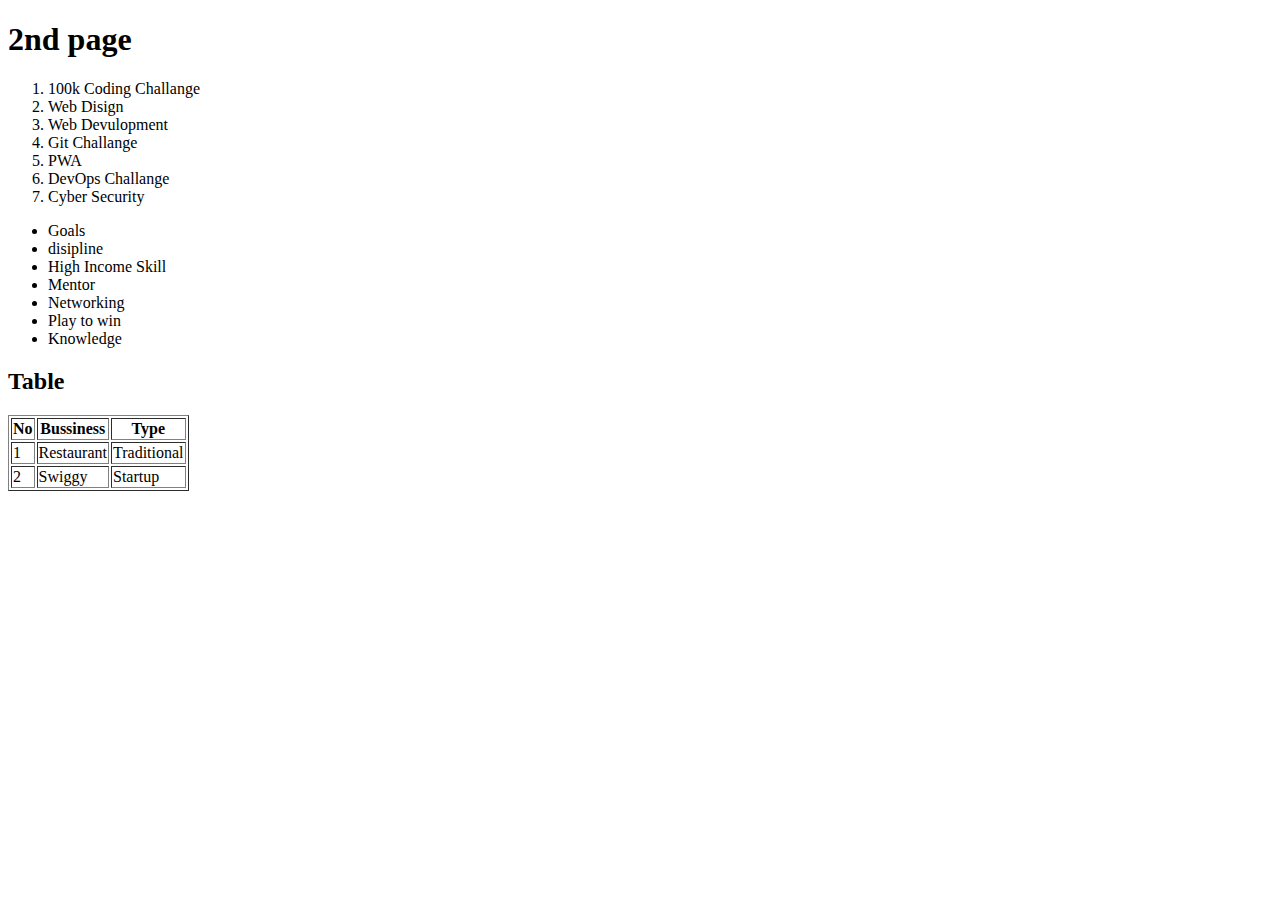
<file: DAY-1/2nd.html>
<!DOCTYPE html>
<html>
    <head>
        <title>2nd</title>
    </head>
    <body>
        <h1>2nd page</h1>
        <ol>
            <li>100k Coding Challange</li>
            <li>Web Disign</li>
            <li>Web Devulopment</li>
            <li>Git Challange</li>
            <li>PWA</li>
            <li>DevOps Challange</li>
            <li>Cyber Security </li>
        </ol>
        <ul>
            <li>Goals</li>
            <li>disipline</li>
            <li>High Income Skill</li>
            <li>Mentor</li>
            <li>Networking</li>
            <li>Play to win</li>
            <Li>Knowledge</Li>
        </ul>
        <h2>Table</h2>
        <table border=1px>
            <thead>
                <tr>
                    <th>No</th>
                    <th>Bussiness</th>
                    <th>Type</th>
                </tr>
            </thead>
            <tbody></tbody>
            <tr>
                <td>1</td>
                <td>Restaurant</td>
                <td>Traditional</td>
            </tr>
            <tr>
                <td>2</td>
                <td>Swiggy</td>
                <td>Startup</td>
            </tr>
        </table>
    </body>
</html>
</file>
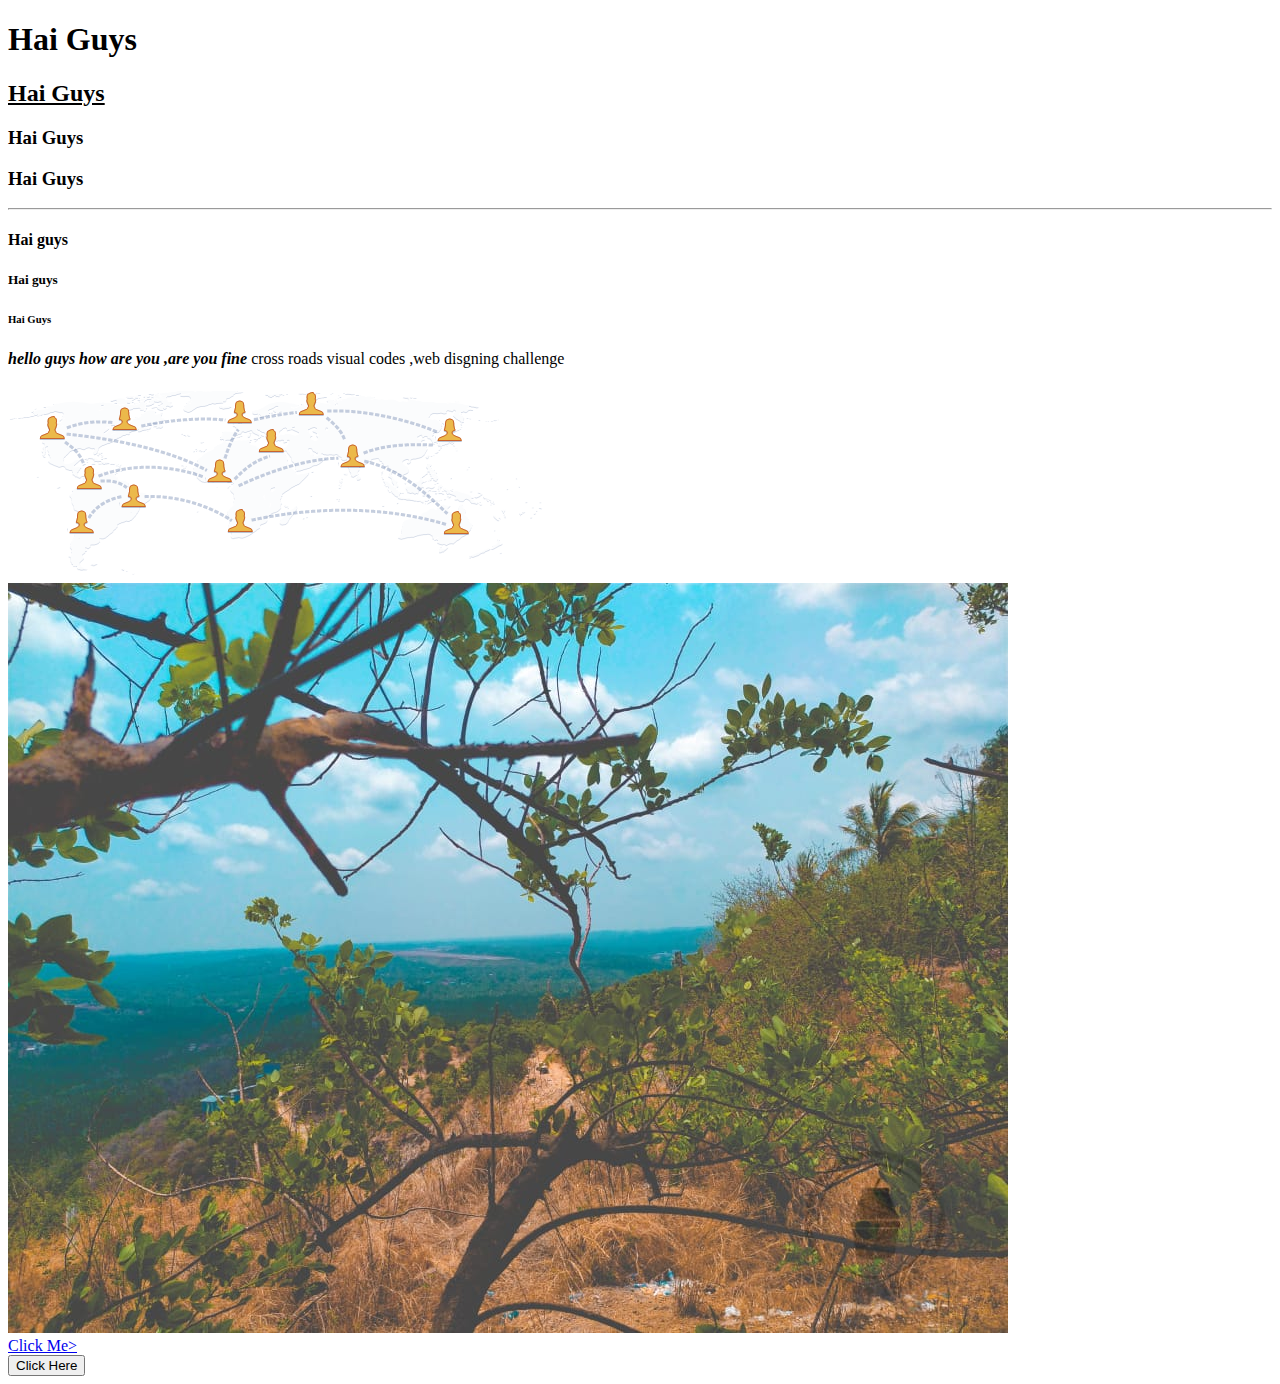
<file: DAY-1/sanu.html>
<!DOCTYPE html>
<html>
      <head>
          <title>sanu_ct</title>
      </head>
      <body>
          <h1>Hai Guys</h1>
          <h2><u>Hai Guys</u></h2>
          <h3>Hai Guys</h3>
          <h3>Hai Guys</h3>
          <hr>
          <h4>Hai guys</h4>
          <h5>Hai guys</h5>
          <h6>Hai Guys</h6>
          <p><i><strong>hello guys how are you ,are you fine  </strong></i>cross roads visual codes ,web disgning challenge</p>
          <img src="fb.png">
          <br>
          <img src="IMG-20200422-WA0035.jpg">
          <br>
          <a href="https://google.com"> Click Me></a>
          <br>

          <button> Click Here</button>
          

      </body>
</html>
</file>
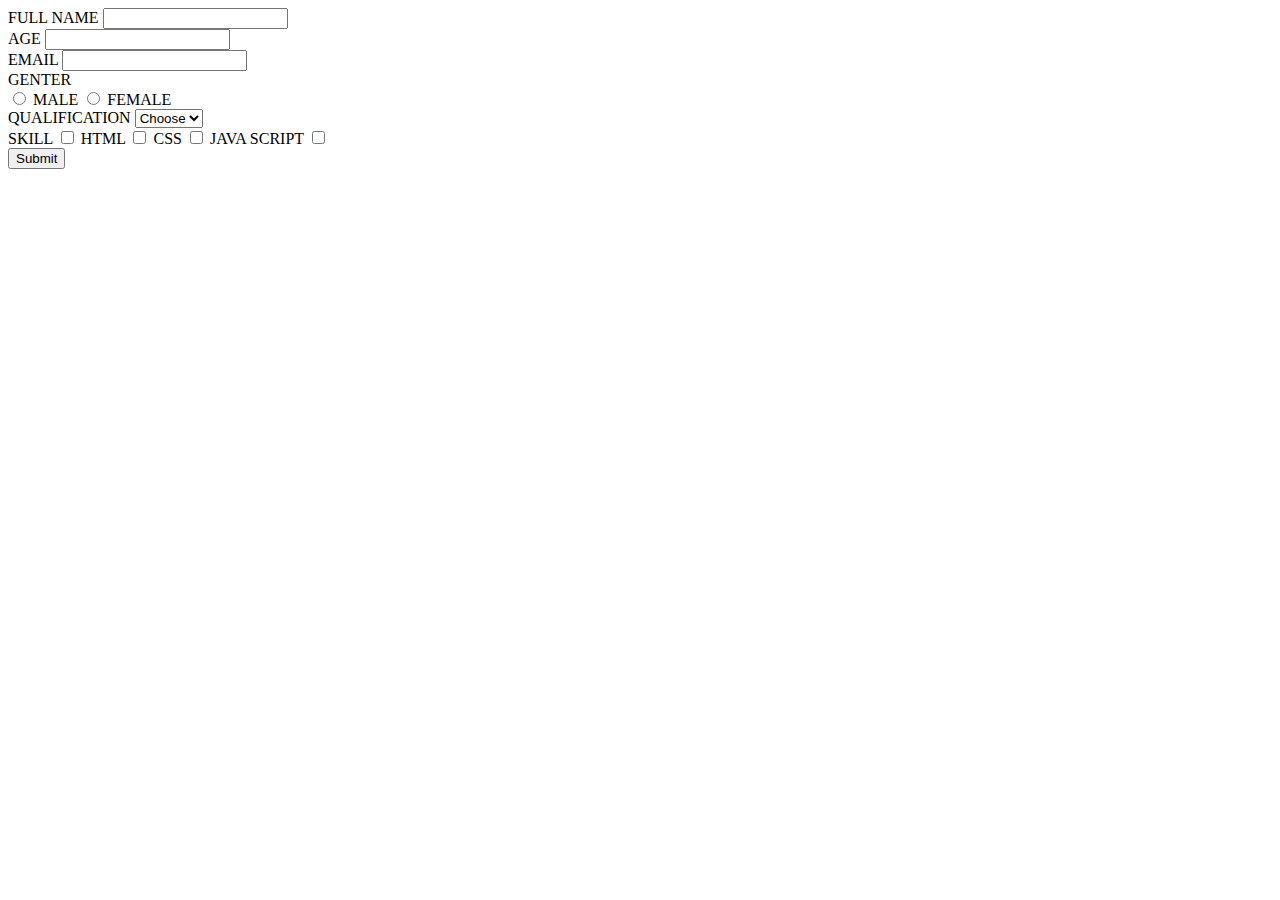
<file: DAY-2/Sanu_ct.html>
<!DOCTYPE html>
<html lang="en">
<head>
    <meta charset="UTF-8">
    <meta name="viewport" content="width=device-width, initial-scale=1.0">
    <title>Form</title>
</head>
<body>
    <form>
        <labutel>FULL NAME</label>
        <input type="text">
        <br>
        <label>AGE</label>
        <input typr="number">
        <br>
        <label>EMAIL</label>
        <input type="email">
        <br>
        <label>GENTER</label>
        <br>
        <input type="radio">
        
        <label>MALE</label>
        <input type="radio">
        <label>FEMALE</label>
        <br>
        <label>QUALIFICATION</label>
        <select>
            <option>Choose</option>
            <option>+2</option>
            <option>UG</option>
        </select>
        <br>
        <label>SKILL</label>
        <input type="checkbox">
        <label>HTML</label>
        <input type="checkbox">
        <label>CSS</label>
        <input type="checkbox">
        <label>JAVA SCRIPT</label>
        <input type ="checkbox">
        <br>
        <input type="SUBMIT">
    </form>
    
</body>
</html>
</file>
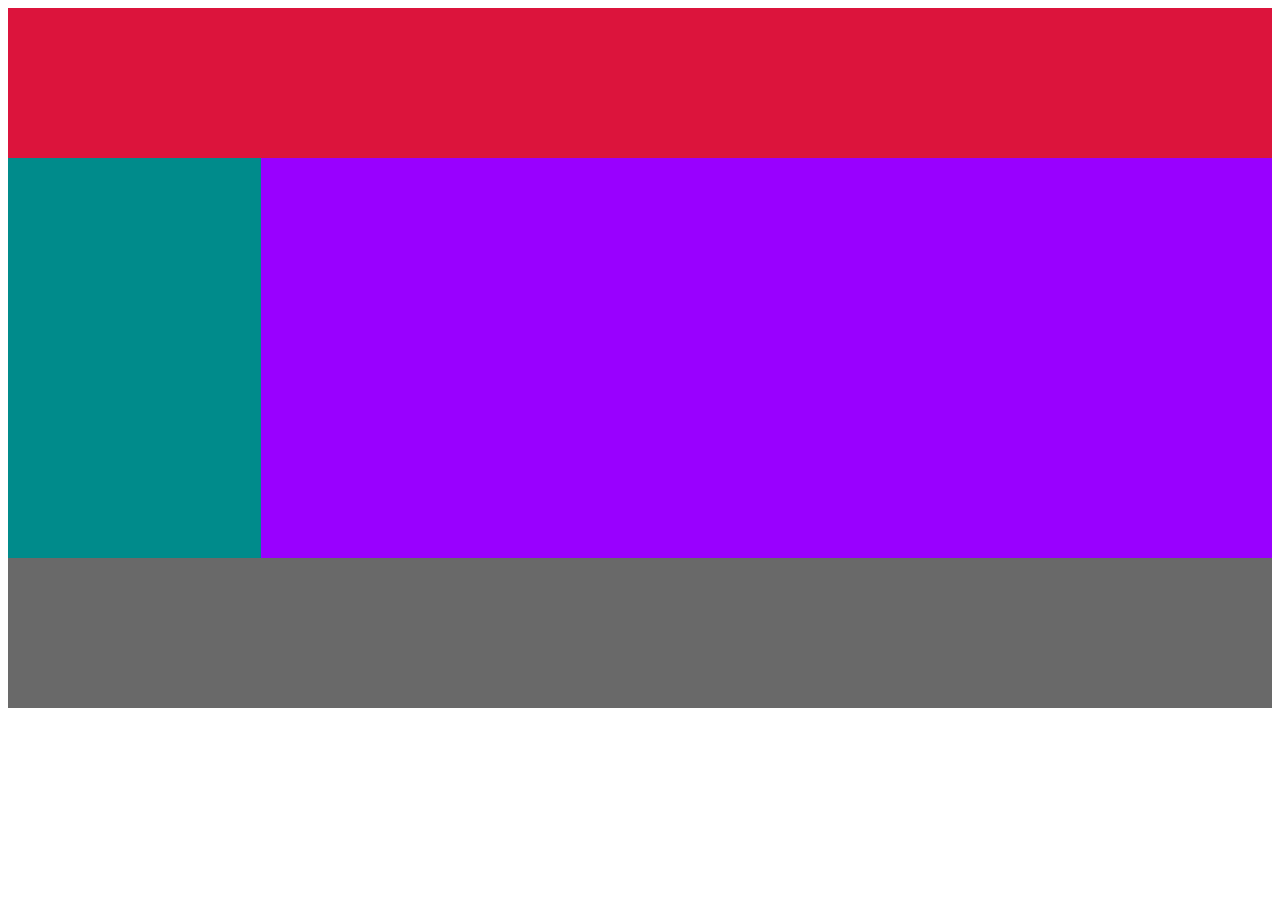
<file: DAY-3/demo.html>
<!DOCTYPE html>
<html lang="en">
<head>
    <meta charset="UTF-8">
    <meta name="viewport" content="width=device-width, initial-scale=1.0">
    <title>Document</title>
    <link rel="stylesheet" href="demo.css" type="text/css">
</head>
<body>
    <div class="main-border"></div>
    <div class="header"> 
    </div>
    <div class="body">
        <div class="left-section">

         </div>

        <div class="right-section">

         </div>
</div>
    <div class="footer"></div>

  
    
</body>
</html>
</file>
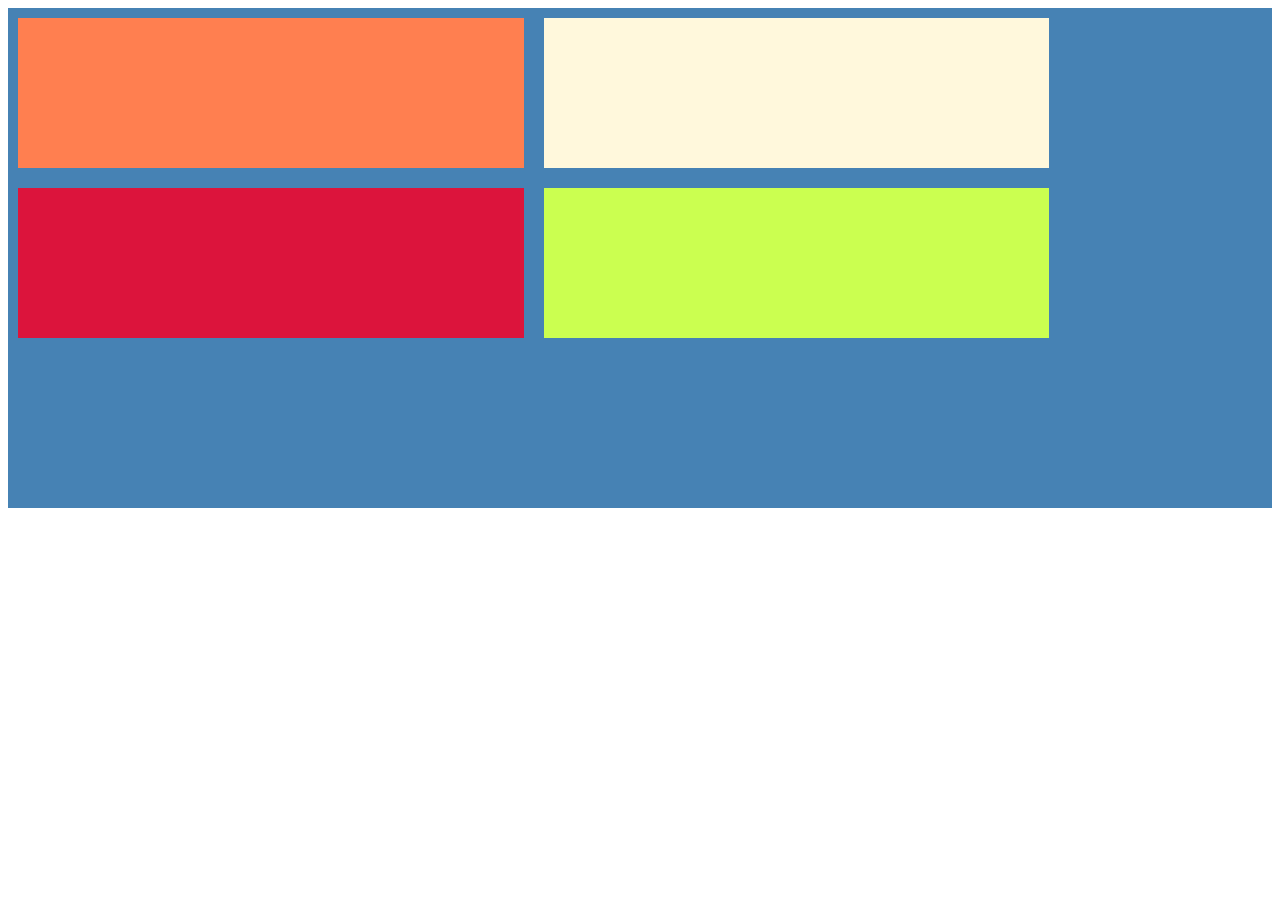
<file: DAY-3/hai.html>
<!DOCTYPE html>
<html lang="en">
<head>
    <meta charset="UTF-8">
    <meta name="viewport" content="width=device-width, initial-scale=1.0">
    <title>Document</title>
    <link rel="stylesheet" href="hai.css" type="text/css">
</head>
<body>
    <div class="outer-box">  
        <div class="box1">

        </div>
        <div class="box2">

        </div>
        <div class="box3">

        </div>
        <div class="box4">

        </div>
    </div>
    
</body>
</html>
</file>
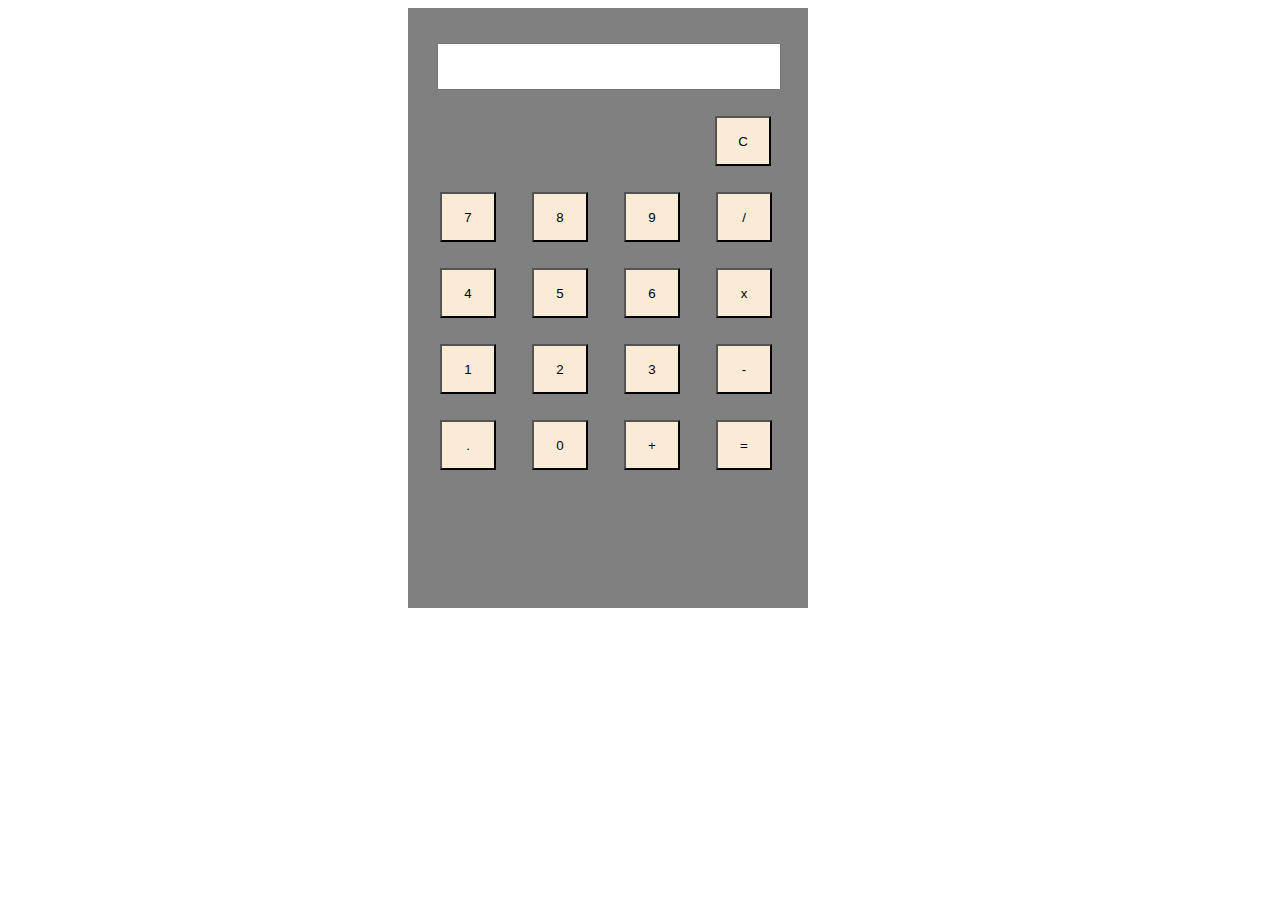
<file: DAY-5/calculator.html>
<!DOCTYPE html>
<html lang="en">
<head>
    <meta charset="UTF-8">
    <meta name="viewport" content="width=device-width, initial-scale=1.0">
    <title>Document</title>
    <link rel="stylesheet" href="calculator.css">
    <script src="calculator.js"></script>
</head>
<body>
    <div class="main-body">
        <div class="calc">
            <div class="output">
                <input type="text" id="screen">
            </div>
                <div class="button">
                    <button onclick="clearDisplay()" class="btn1">C</button> 
                <div class="raw">
                        <button onclick="buttonclick(7)" class="btn">7</button> 
                        <button onclick="buttonclick(8)" class="btn">8</button>
                        <button onclick="buttonclick(9)" class="btn">9</button>
                        <button onclick="buttonclick('/')" class="btn">/</button>
            
                </div>
            
            <div class="raw">
                <button onclick="buttonclick(4)" class="btn">4</button>
                <button onclick="buttonclick(5)" class="btn">5</button>
                <button onclick="buttonclick(6)" class="btn">6</button>
                <button onclick="buttonclick('*')" class="btn">x</button>

            </div>
            <div class="raw">
                <button onclick="buttonclick(1)" class="btn">1</button>
                <button onclick="buttonclick(2)" class="btn">2</button>
                <button onclick="buttonclick(3)" class="btn">3</button>
                <button onclick="buttonclick('-')" class="btn">-</button>
            </div>
            <div class="raw">
                <button onclick="buttonclick('.')" class="btn">.</button>
                <button onclick="buttonclick(0)" class="btn">0</button>
                <button onclick="buttonclick('+')" class="btn">+</button>
                <button onclick="equalbutton('=')" class="btn">=</button>
            </div>
                

                </div>
            </div>
      </div>

    </div>

    
</body>
</html>
</file>
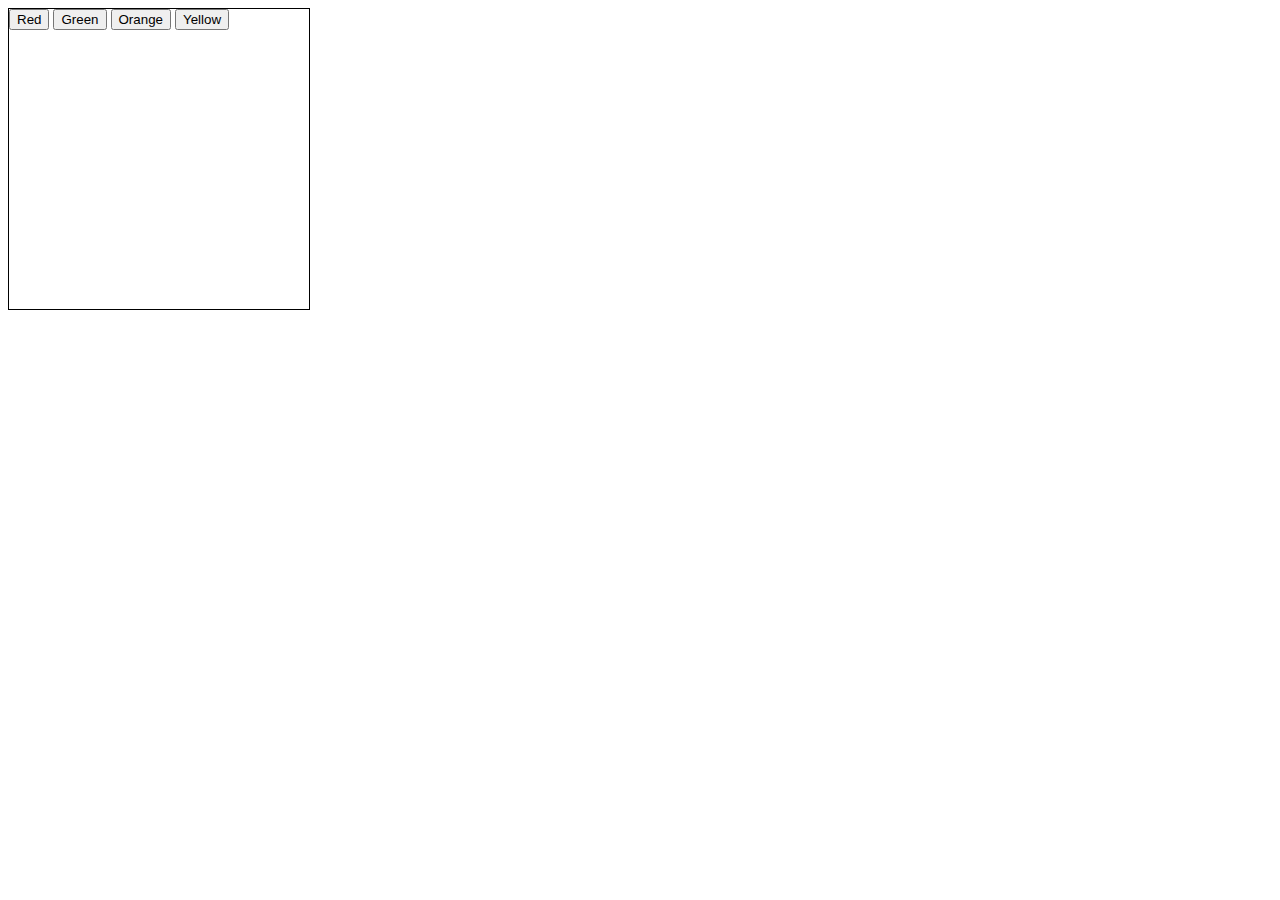
<file: DAY-5/color.html>
<!DOCTYPE html>
<html lang="en">
<head>
    <meta charset="UTF-8">
    <meta name="viewport" content="width=device-width>, initial-scale=1.0">
    <title>Document</title>
</head>
<style>
    #screen{
        width: 300px;
        height: 300px;
        border: solid 1px;
    }
</style>
<body>
    <div id="screen">
        <button onclick="color('red')">Red</button>
        <button onclick="color('green')">Green</button>
        <button onclick="color('orange')">Orange</button>
        <button onclick="color('yellow')">Yellow</button>
    </div>
    <script>
        function color(col){
            document.getElementById("screen").style.background=col
        }
    </script>
</body>
</html>
</file>
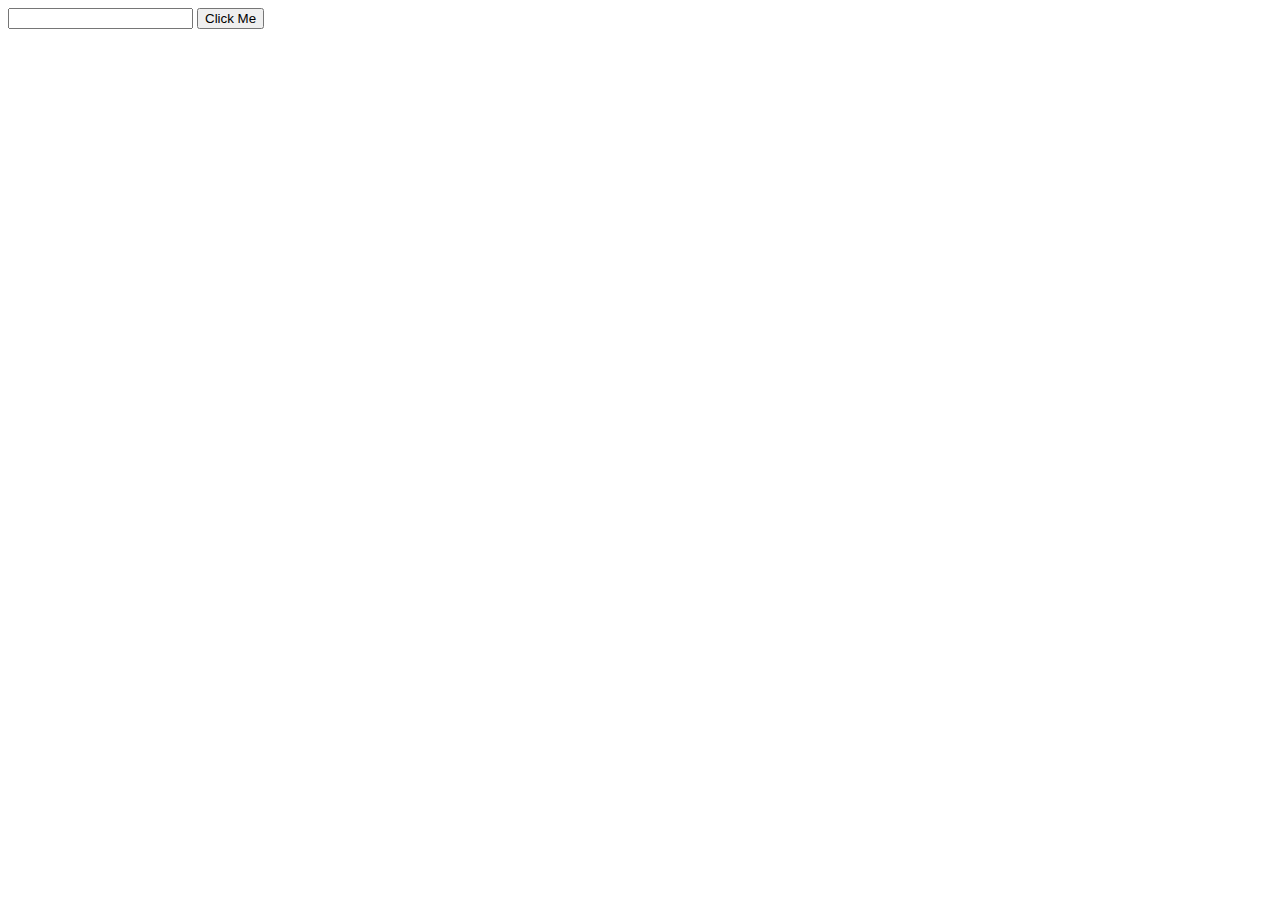
<file: DAY-5/newjavascript.html>
<!DOCTYPE html>
<html lang="en">
<head>
    <meta charset="UTF-8">
    <meta name="viewport" content="width=device-width, initial-scale=1.0">
    <title>Document</title>
</head>
<body>
    <input type="text" id="inp">
    <button onclick="display()">Click Me</button>
    <h1 id="display-head"></h1>

    <script>
        function display(){
            var text=document.getElementById("inp").value
            document.getElementById("display-head").innerHTML=text
            
            if(text=="crossroads"){
                alert("You are great")
            }

        }

    </script>
</body>
</html>
</file>
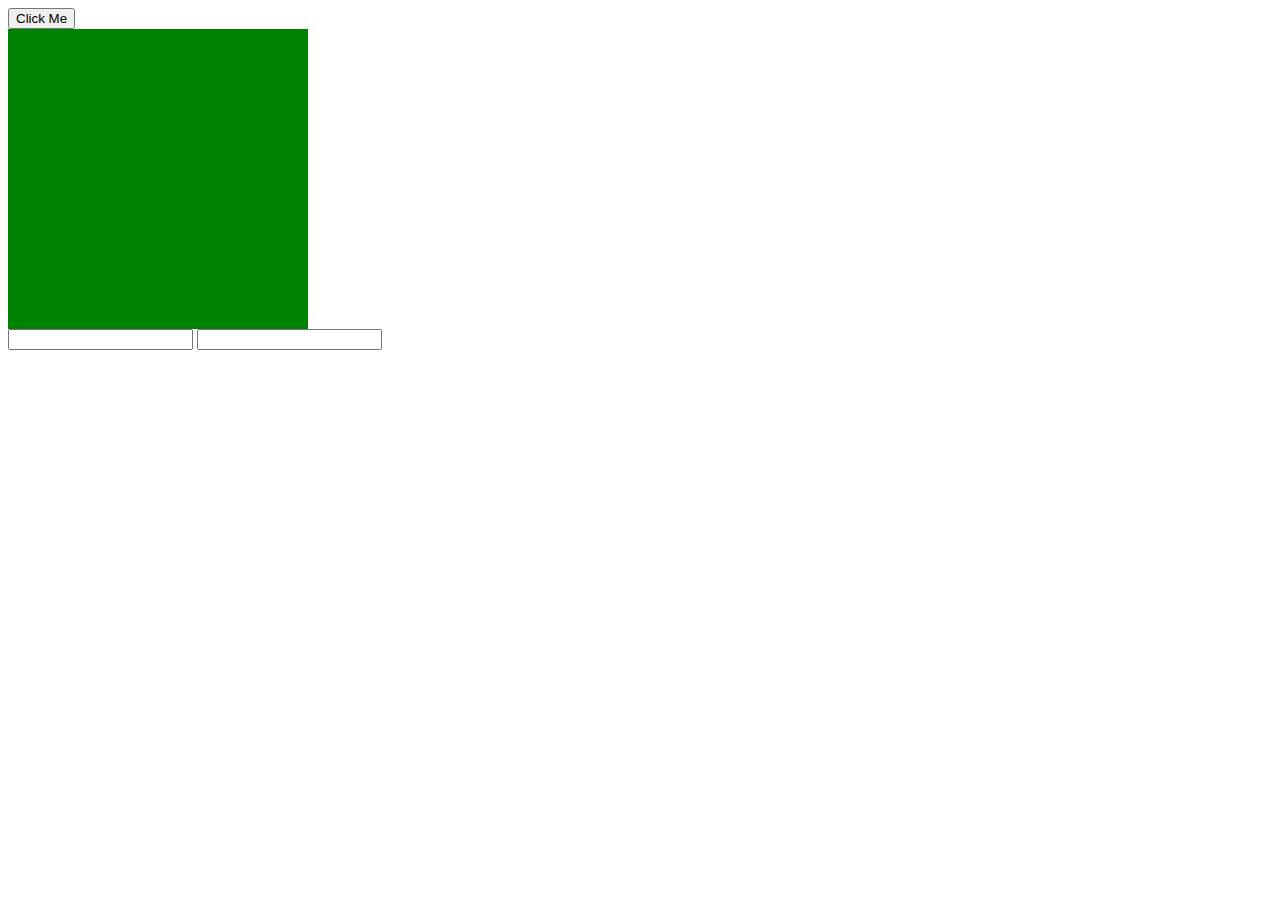
<file: DAY-6/jquery.html>
<!DOCTYPE html>
<html lang="en">
<head>
    <meta charset="UTF-8">
    <meta name="viewport" content="width=device-width, initial-scale=1.0">
    <title>Document</title>
</head>
<body>
    <button id="btn">Click Me</button>
    <div style="width: 300px;height: 300px;background: green;" id="box"></div>
    <input type="text" id="inp">
    <label style="display: none;" for="" id="error">Enter Minimum Charectors</label>
    <input type="text" id="">


    <script src="https://code.jquery.com/jquery-3.5.1.js" integrity="sha256-QWo7LDvxbWT2tbbQ97B53yJnYU3WhH/C8ycbRAkjPDc=" crossorigin="anonymous"></script>
    <script>
        $(document).ready(function(){
            $("#btn").click(function(){
               // alert("Button clicked")
               $("#box").fadeToggle(3000)
            })
            $("#btn").mouseenter(function(){
                $(this).css({"background":"red"})
            })
            $("#inp").blur(function(){
            var text=$(this).val()
            if(text.length<4){
                //alert("Enter Minimum Charector")
                $("#error").show()
            }
            else{
                $("#error").hide()
            }
            })
            
})        
    </script>
</body>
</html>
</file>
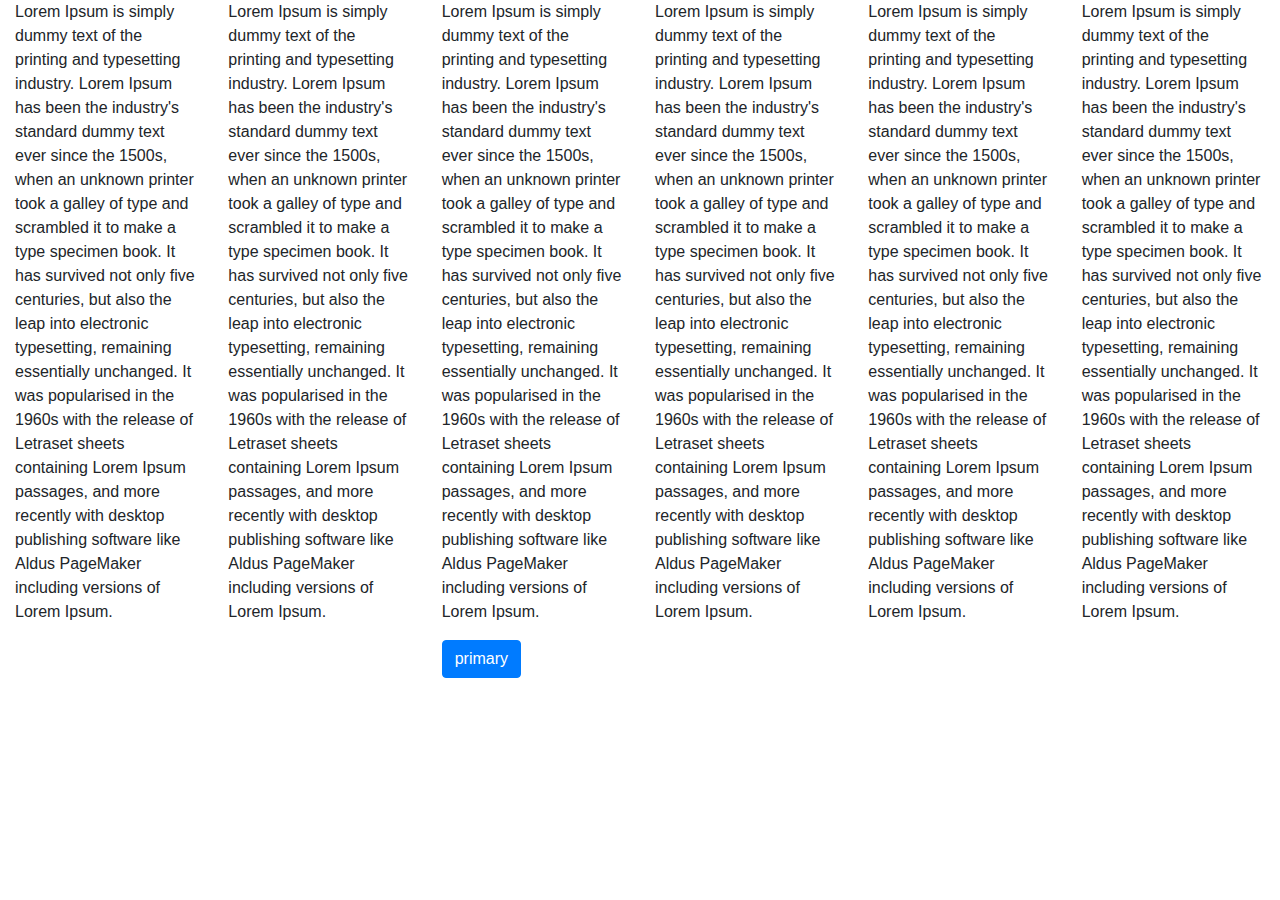
<file: DAY-7/bootstrap.html>
<!DOCTYPE html>
<html lang="en">
<head>
    <meta charset="UTF-8">
    <meta name="viewport" content="width=device-width, initial-scale=1.0">
    <title>Document</title>
    <link rel="stylesheet" href="https://maxcdn.bootstrapcdn.com/bootstrap/4.0.0/css/bootstrap.min.css" integrity="sha384-Gn5384xqQ1aoWXA+058RXPxPg6fy4IWvTNh0E263XmFcJlSAwiGgFAW/dAiS6JXm" crossorigin="anonymous">


</head>
<body>
    <div class="container-fluid">
    <div class="row">
        <div class="col-xs-12 col-sm-6 col-md-4 col-l3 col-xl-2">
            <p>Lorem Ipsum is simply dummy text of the printing and typesetting industry. Lorem Ipsum has been the industry's standard dummy text ever since the 1500s, when an unknown printer took a galley of type and scrambled it to make a type specimen book. It has survived not only five centuries, but also the leap into electronic typesetting, remaining essentially unchanged. It was popularised in the 1960s with the release of Letraset sheets containing Lorem Ipsum passages, and more recently with desktop publishing software like Aldus PageMaker including versions of Lorem Ipsum.</p>
        
        </div>
        <div class="col-xs-12 col-sm-6 col-md-4 col-l3 col-xl-2 .bd-info">
            <p>Lorem Ipsum is simply dummy text of the printing and typesetting industry. Lorem Ipsum has been the industry's standard dummy text ever since the 1500s, when an unknown printer took a galley of type and scrambled it to make a type specimen book. It has survived not only five centuries, but also the leap into electronic typesetting, remaining essentially unchanged. It was popularised in the 1960s with the release of Letraset sheets containing Lorem Ipsum passages, and more recently with desktop publishing software like Aldus PageMaker including versions of Lorem Ipsum.</p>
       
        </div>
        <div class="col-xs-12 col-sm-6 col-md-4 col-l3 col-xl-2">
            <p>Lorem Ipsum is simply dummy text of the printing and typesetting industry. Lorem Ipsum has been the industry's standard dummy text ever since the 1500s, when an unknown printer took a galley of type and scrambled it to make a type specimen book. It has survived not only five centuries, but also the leap into electronic typesetting, remaining essentially unchanged. It was popularised in the 1960s with the release of Letraset sheets containing Lorem Ipsum passages, and more recently with desktop publishing software like Aldus PageMaker including versions of Lorem Ipsum.</p>
        
        <button type="button" class="btn btn-primary" >primary</button>
        </div>
        <div class="col-xs-12 col-sm-6 col-md-4 col-l3 col-xl-2">
            <p>Lorem Ipsum is simply dummy text of the printing and typesetting industry. Lorem Ipsum has been the industry's standard dummy text ever since the 1500s, when an unknown printer took a galley of type and scrambled it to make a type specimen book. It has survived not only five centuries, but also the leap into electronic typesetting, remaining essentially unchanged. It was popularised in the 1960s with the release of Letraset sheets containing Lorem Ipsum passages, and more recently with desktop publishing software like Aldus PageMaker including versions of Lorem Ipsum.</p>
        
        </div>
        <div class="col-xs-12 col-sm-6 col-md-4 col-l3 col-xl-2">
            <p>Lorem Ipsum is simply dummy text of the printing and typesetting industry. Lorem Ipsum has been the industry's standard dummy text ever since the 1500s, when an unknown printer took a galley of type and scrambled it to make a type specimen book. It has survived not only five centuries, but also the leap into electronic typesetting, remaining essentially unchanged. It was popularised in the 1960s with the release of Letraset sheets containing Lorem Ipsum passages, and more recently with desktop publishing software like Aldus PageMaker including versions of Lorem Ipsum.</p>
       
        </div>
        <div class="col-xs-12 col-sm-6 col-md-4 col-l3 col-xl-2">
            <p>Lorem Ipsum is simply dummy text of the printing and typesetting industry. Lorem Ipsum has been the industry's standard dummy text ever since the 1500s, when an unknown printer took a galley of type and scrambled it to make a type specimen book. It has survived not only five centuries, but also the leap into electronic typesetting, remaining essentially unchanged. It was popularised in the 1960s with the release of Letraset sheets containing Lorem Ipsum passages, and more recently with desktop publishing software like Aldus PageMaker including versions of Lorem Ipsum.</p>
       
        </div>
    </div>

    </div>
    <script src="https://code.jquery.com/jquery-3.2.1.slim.min.js" integrity="sha384-KJ3o2DKtIkvYIK3UENzmM7KCkRr/rE9/Qpg6aAZGJwFDMVNA/GpGFF93hXpG5KkN" crossorigin="anonymous"></script>
<script src="https://cdnjs.cloudflare.com/ajax/libs/popper.js/1.12.9/umd/popper.min.js" integrity="sha384-ApNbgh9B+Y1QKtv3Rn7W3mgPxhU9K/ScQsAP7hUibX39j7fakFPskvXusvfa0b4Q" crossorigin="anonymous"></script>
<script src="https://maxcdn.bootstrapcdn.com/bootstrap/4.0.0/js/bootstrap.min.js" integrity="sha384-JZR6Spejh4U02d8jOt6vLEHfe/JQGiRRSQQxSfFWpi1MquVdAyjUar5+76PVCmYl" crossorigin="anonymous"></script>
</body>
</html>
</file>
<file: DAY-3/demo.css>
.header{
    width: 100%;
    background: crimson;
    height: 150px;
}
.left-section{
    width: 20%;
    float: left;
    height: 400px;
    background: darkcyan;
}

.right-section{
    width: 80%;
    float: left;
    height: 400px;
    background: rgb(153, 0, 255);
}
.footer{
    width: 100%;
    height: 150px;
    background: dimgray;
}
.body{
    height: 400px;
}
</file>
<file: DAY-3/hai.css>
.outer-box{
    width: 100%;
    height: 500px;
    background: steelblue;
}
.box1{
    width: 40%;
    height: 30%;
    background: coral;
    float: left;
    margin: 10px;
   
}
.box2{
    width: 40%;
    height: 30%;
    background:cornsilk;
  float: left;
  margin: 10px;
}
.box3{
    width: 40%;
    height: 30%;
    background:crimson;
    float: left;
    margin: 10px;
   
}
.box4{
    width: 40%;
    height: 30%;
    background:rgb(203, 255, 80);
    float: left;
    margin: 10px;
   
}
</file>
<file: DAY-5/calculator.css>
.calc{
    width: 400px;
    height: 600px;
    background: grey;
    margin-left: 400px;
}
#screen{
    width: 84%;
    margin-left: 29px;
    height: 41px;
    margin-top: 35px;
    pointer-events: none
}
.btn{
    background: antiquewhite;
    width: 56px;
    height: 50px;
    margin-left: 32px;
    margin-top: 26px;
    
}
.btn1{
    width: 56px;
    height: 50px;
    margin-left: 307px;
    margin-top: 26px;
    background: antiquewhite
    
   
}
</file>
